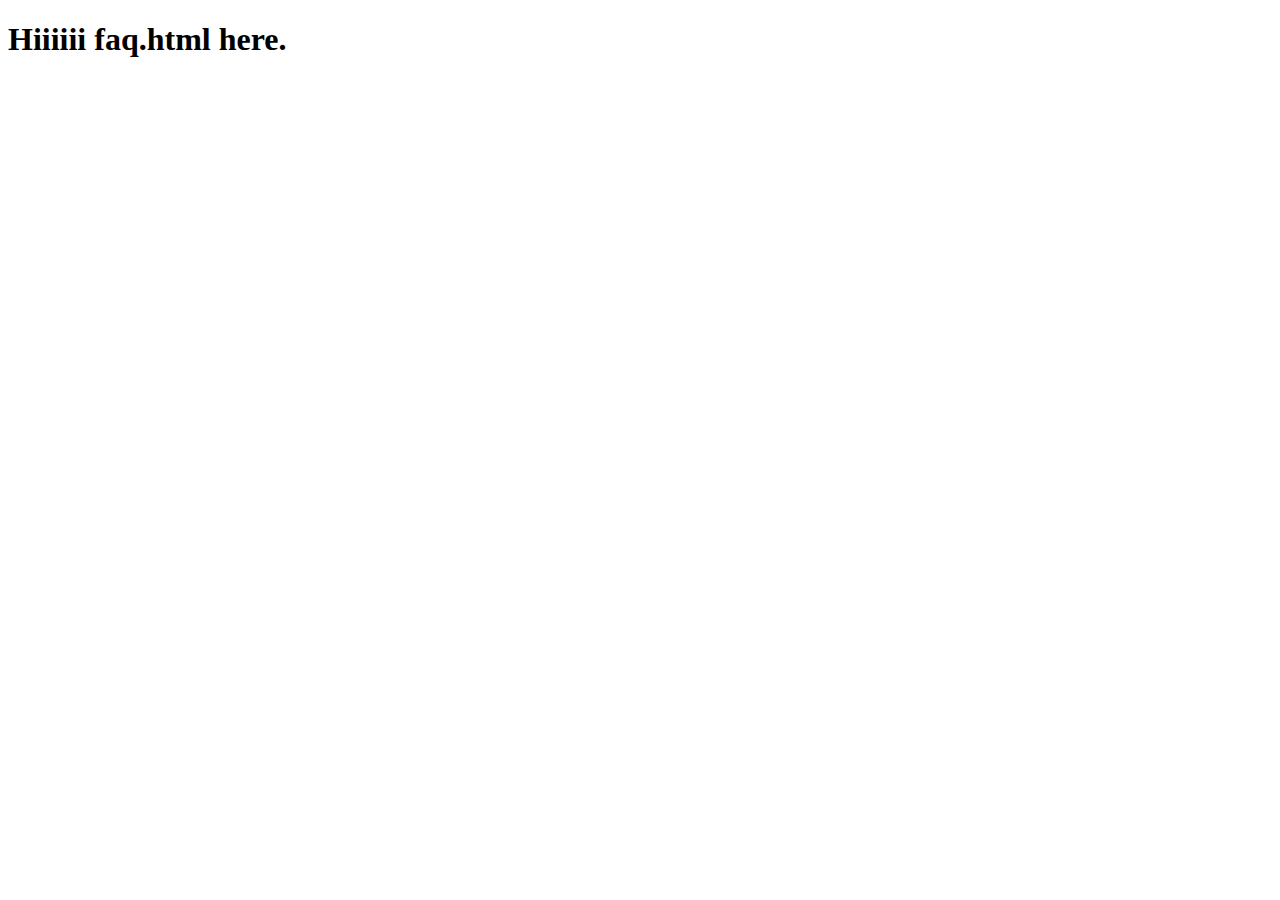
<file: project/faq.html>
<!DOCTYPE html>
<html lang="en">
<head>
    <meta charset="UTF-8">
    <meta name="viewport" content="width=device-width, initial-scale=1.0">
    <title>faq doc</title>
</head>
<body>
    <h1>Hiiiiii faq.html here.</h1>
</body>
</html>
</file>
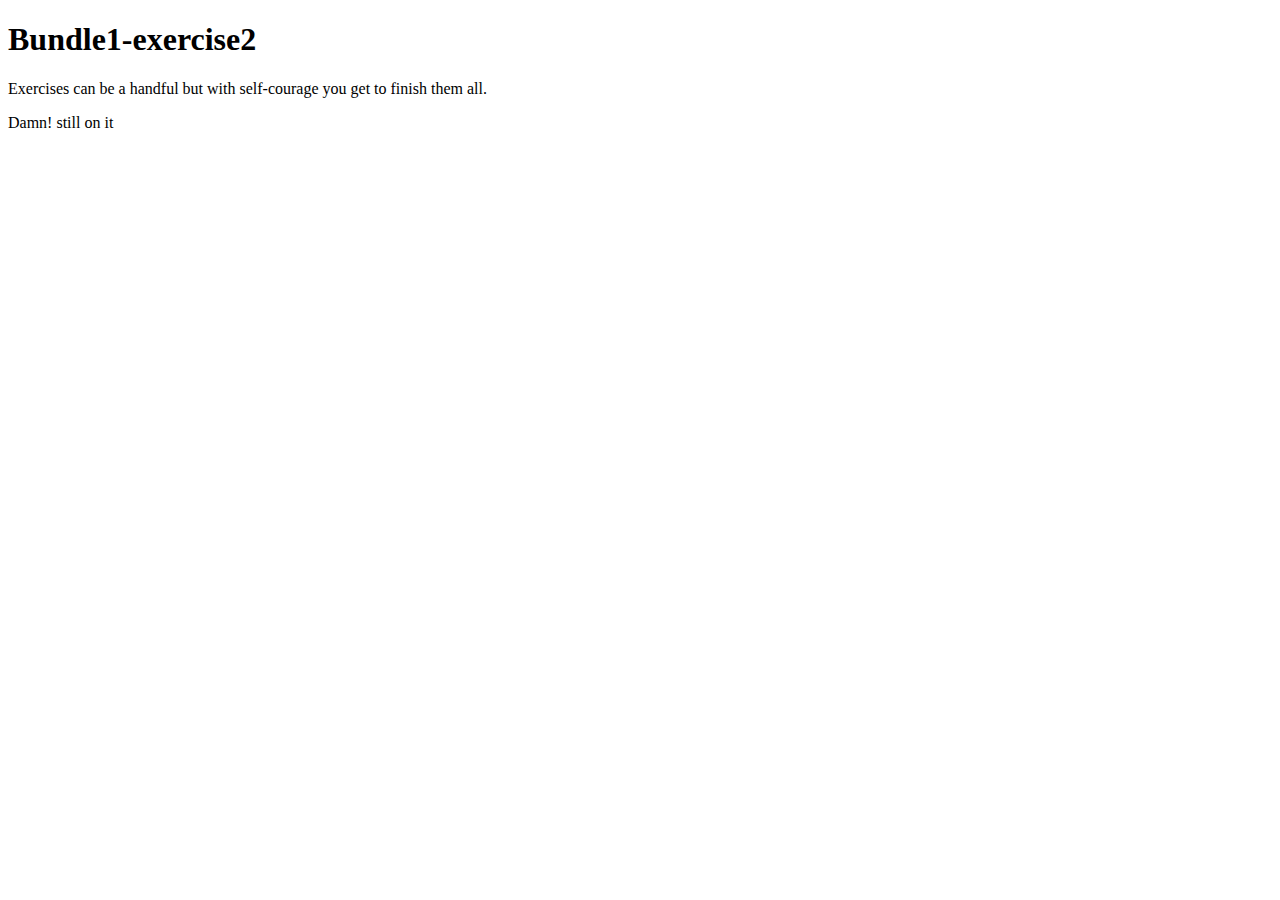
<file: project/home.html>
<!DOCTYPE html>
<html lang="en">
<head>
    <meta charset="UTF-8">
    <meta name="viewport" content="width=device-width, initial-scale=1.0">
    <title>Bundle1-exercise2</title>
</head>
<body>
    <h1>Bundle1-exercise2</h1>
    <p>Exercises can be a handful but with self-courage you get to finish them all.</p>
    <p>Damn! still on it</p>
</body>
</html>
</file>
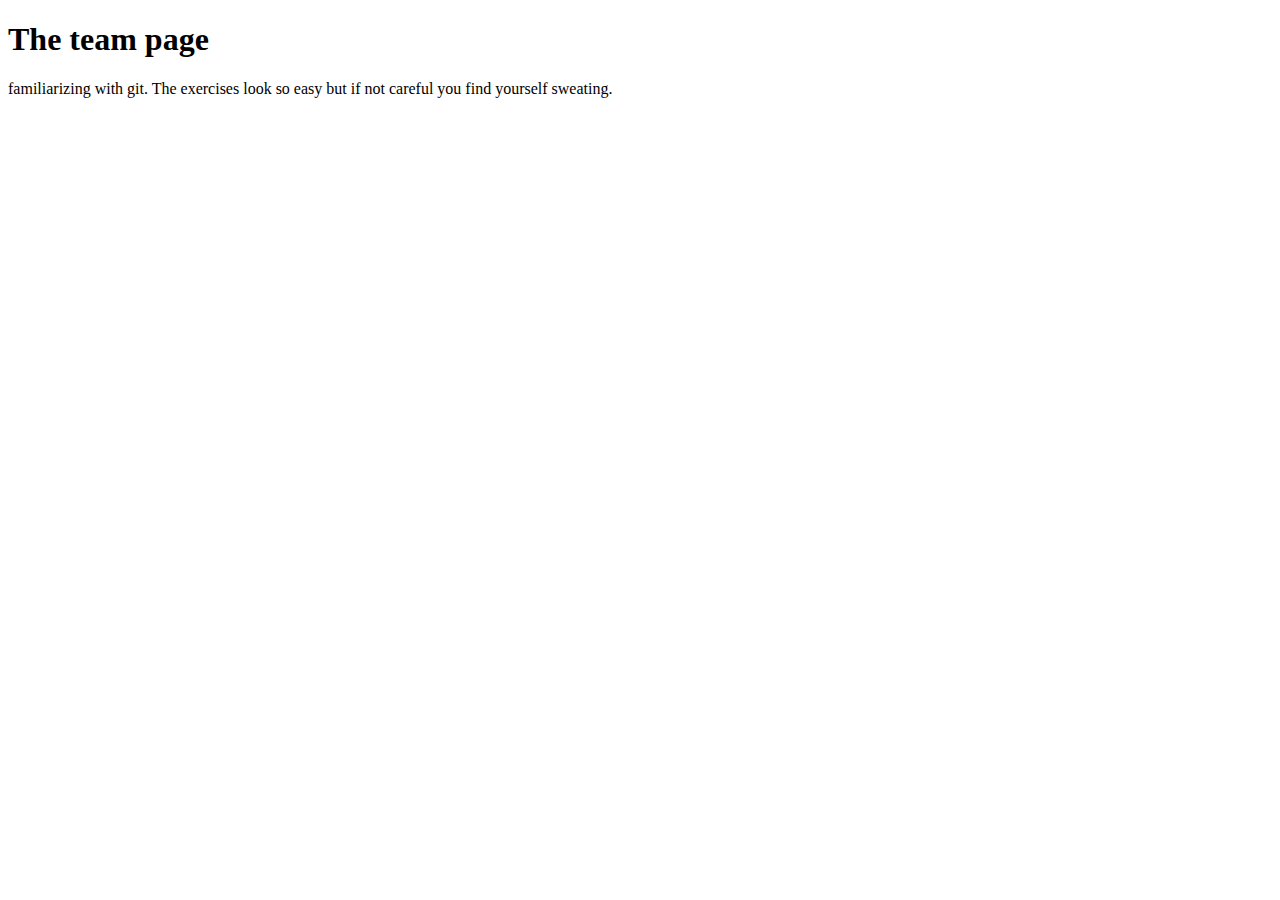
<file: project/team.html>
<!DOCTYPE html>
<html lang="en">
<head>
    <meta charset="UTF-8">
    <meta name="viewport" content="width=device-width, initial-scale=1.0">
    <title>team</title>
</head>
<body>
    <h1>The team page</h1>
    <p>familiarizing with git. The exercises look so easy but if not careful you find yourself sweating.</p>
</body>
</html>
</file>
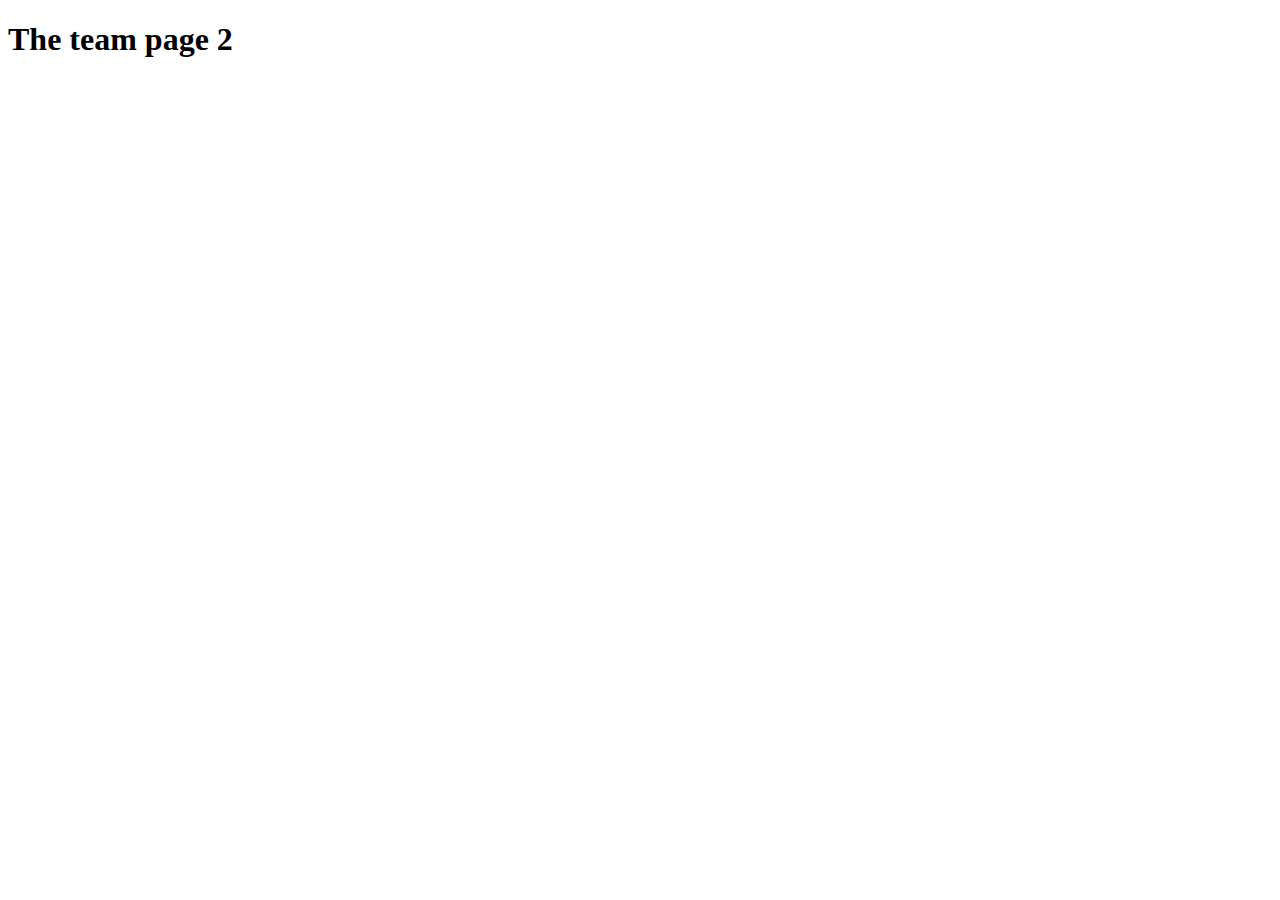
<file: project/team2.html>
<!DOCTYPE html>
<html lang="en">
<head>
    <meta charset="UTF-8">
    <meta name="viewport" content="width=device-width, initial-scale=1.0">
    <title>Team</title>
</head>
<body>
    <h1>The team page 2</h1>
</body>
</html>
</file>
